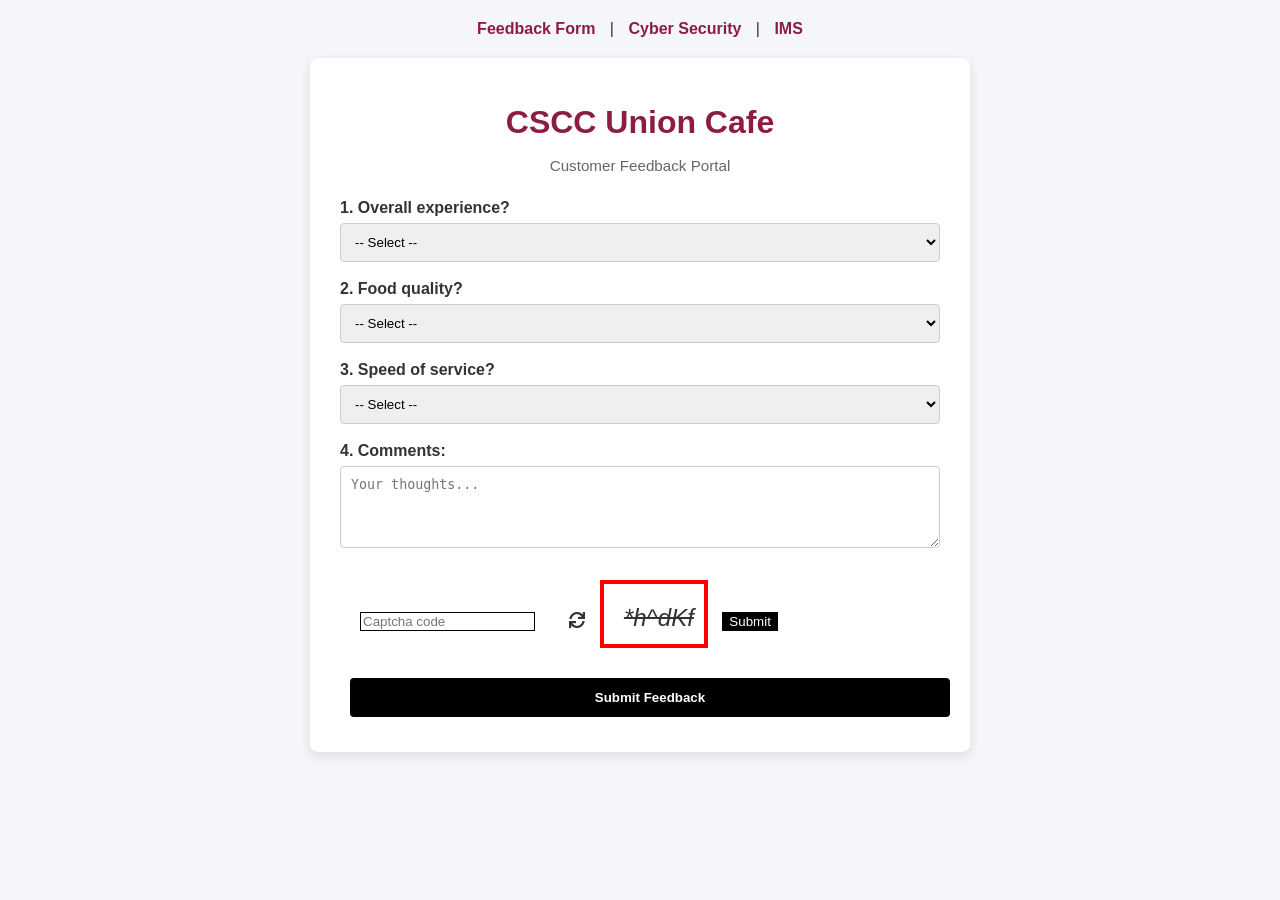
<file: index.html>
<!DOCTYPE html>
<html lang="en">
<head>
  <meta charset="UTF-8">
  <meta name="viewport" content="width=device-width, initial-scale=1.0">
  <title>CSCC Union Cafe - Customer Feedback</title>
  <style>
    body { font-family: Arial, sans-serif; background-color: #f4f6f9; color: #333; margin: 0; padding: 20px; }
    .nav { text-align: center; margin-bottom: 20px; }
    .nav a { margin: 0 10px; text-decoration: none; color: #8C1D40; font-weight: bold; }
    .nav a:hover { text-decoration: underline; }
    .container { max-width: 600px; margin: 0 auto; background: #ffffff; padding: 25px 30px; border-radius: 8px; box-shadow: 0 4px 12px rgba(0, 0, 0, 0.1); }
    h1 { color: #8C1D40; text-align: center; margin-bottom: 5px; }
    .subtitle { text-align: center; color: #666; margin-bottom: 25px; font-size: 0.95rem; }
    .form-group { margin-bottom: 18px; }
    label { display: block; font-weight: bold; margin-bottom: 6px; }
    select, textarea { width: 100%; padding: 10px; border: 1px solid #ccc; border-radius: 4px; box-sizing: border-box; }
    button { width: 100%; background-color: #8C1D40; color: #fff; border: none; padding: 12px; font-weight: bold; border-radius: 4px; cursor: pointer; }
    button:hover { background-color: #6b1430; }
    .success-msg { margin-top: 15px; padding: 10px; background: #d4edda; color: #155724; border-radius: 4px; display: none; }
  </style>
</head>
<body>

  <div class="nav">
    <a href="index.html">Feedback Form </a> | 
    <a href="cyber.html">Cyber Security </a> | 
    <a href="ims.html">IMS </a>
  </div>

  <div class="container">
    <h1>CSCC Union Cafe</h1>
    <p class="subtitle">Customer Feedback Portal</p>

    <form id="feedbackForm">
      <div class="form-group">
        <label for="rating">1. Overall experience?</label>
        <select id="rating" name="rating" required>
          <option value="">-- Select --</option>
          <option value="5">5 - Excellent</option>
          <option value="4">4 - Good</option>
          <option value="3">3 - Average</option>
          <option value="2">2 - Bad</option>
          <option value="1">1 - Terrible</option>
        </select>
      </div>

      <div class="form-group">
        <label for="foodQuality">2. Food quality?</label>
        <select id="foodQuality" name="foodQuality" required>
          <option value="">-- Select --</option>
          <option value="Excellent">Fresh & Good</option>
          <option value="Acceptable">Average</option>
          <option value="Needs Improvement">Needs Improvement</option>
        </select>
      </div>

      <div class="form-group">
        <label for="serviceSpeed">3. Speed of service?</label>
        <select id="serviceSpeed" name="serviceSpeed" required>
          <option value="">-- Select --</option>
          <option value="Fast">Fast</option>
          <option value="Moderate">Moderate</option>
          <option value="Slow">Slow</option>
        </select>
      </div>

      <div class="form-group">
        <label for="comments">4. Comments:</label>
        <textarea id="comments" name="comments" rows="4" placeholder="Your thoughts..."></textarea>
      </div>
    <meta charset="UTF-8">
    <meta http-equiv="X-UA-Compatible" content="IE=edge">
    <meta name="viewport" 
          content="width=device-width, initial-scale=1.0">
    <link rel="stylesheet" 
    href="captcha/captcha.css">
    <link rel="stylesheet" href=
"https://use.fontawesome.com/releases/v5.15.3/css/all.css"
        integrity=
"sha384-SZXxX4whJ79/gErwcOYf+zWLeJdY/qpuqC4cAa9rOGUstPomtqpuNWT9wdPEn2fk"
        crossorigin="anonymous">
    <script src="captcha/captcha.js"></script>
</head>

<body onload="generate()">
    <div id="user-input" class="inline">
        <input type="text" 
               id="submit" 
               placeholder="Captcha code" />
    </div>

    <div class="inline" onclick="generate()">
        <i class="fas fa-sync"></i>
    </div>

    <div id="image" 
         class="inline" 
         selectable="False">
    </div>
    <input type="submit" 
           id="btn" 
           onclick="printmsg()" />

    <p id="key"></p>
      <button type="submit" id="btn" onclick="printmsg()">Submit Feedback</button>
      <div id="statusMessage" class="success-msg">Feedback recorded successfully!</div>
    </form>
  </div>

  <script src="app.js"></script>
</body>
</html>
</file>
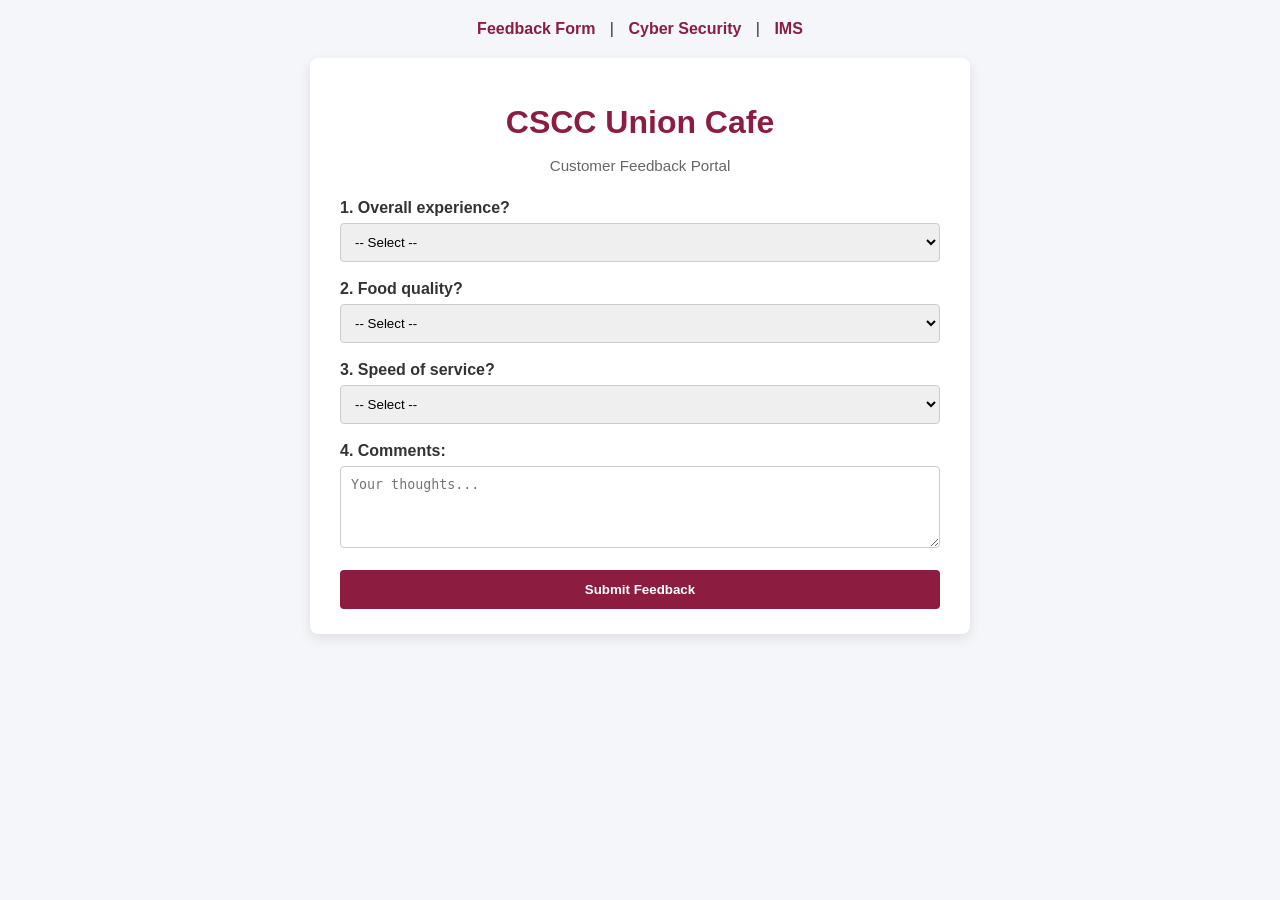
<file: backup/index.html>
<!DOCTYPE html>
<html lang="en">
<head>
  <meta charset="UTF-8">
  <meta name="viewport" content="width=device-width, initial-scale=1.0">
  <title>CSCC Union Cafe - Customer Feedback</title>
  <style>
    body { font-family: Arial, sans-serif; background-color: #f4f6f9; color: #333; margin: 0; padding: 20px; }
    .nav { text-align: center; margin-bottom: 20px; }
    .nav a { margin: 0 10px; text-decoration: none; color: #8C1D40; font-weight: bold; }
    .nav a:hover { text-decoration: underline; }
    .container { max-width: 600px; margin: 0 auto; background: #ffffff; padding: 25px 30px; border-radius: 8px; box-shadow: 0 4px 12px rgba(0, 0, 0, 0.1); }
    h1 { color: #8C1D40; text-align: center; margin-bottom: 5px; }
    .subtitle { text-align: center; color: #666; margin-bottom: 25px; font-size: 0.95rem; }
    .form-group { margin-bottom: 18px; }
    label { display: block; font-weight: bold; margin-bottom: 6px; }
    select, textarea { width: 100%; padding: 10px; border: 1px solid #ccc; border-radius: 4px; box-sizing: border-box; }
    button { width: 100%; background-color: #8C1D40; color: #fff; border: none; padding: 12px; font-weight: bold; border-radius: 4px; cursor: pointer; }
    button:hover { background-color: #6b1430; }
    .success-msg { margin-top: 15px; padding: 10px; background: #d4edda; color: #155724; border-radius: 4px; display: none; }
  </style>
</head>
<body>

  <div class="nav">
    <a href="index.html">Feedback Form </a> | 
    <a href="cyber.html">Cyber Security </a> | 
    <a href="ims.html">IMS </a>
  </div>

  <div class="container">
    <h1>CSCC Union Cafe</h1>
    <p class="subtitle">Customer Feedback Portal</p>

    <form id="feedbackForm">
      <div class="form-group">
        <label for="rating">1. Overall experience?</label>
        <select id="rating" name="rating" required>
          <option value="">-- Select --</option>
          <option value="5">5 - Excellent</option>
          <option value="4">4 - Good</option>
          <option value="3">3 - Average</option>
          <option value="2">2 - Bad</option>
          <option value="1">1 - Terrible</option>
        </select>
      </div>

      <div class="form-group">
        <label for="foodQuality">2. Food quality?</label>
        <select id="foodQuality" name="foodQuality" required>
          <option value="">-- Select --</option>
          <option value="Excellent">Fresh & Good</option>
          <option value="Acceptable">Average</option>
          <option value="Needs Improvement">Needs Improvement</option>
        </select>
      </div>

      <div class="form-group">
        <label for="serviceSpeed">3. Speed of service?</label>
        <select id="serviceSpeed" name="serviceSpeed" required>
          <option value="">-- Select --</option>
          <option value="Fast">Fast</option>
          <option value="Moderate">Moderate</option>
          <option value="Slow">Slow</option>
        </select>
      </div>

      <div class="form-group">
        <label for="comments">4. Comments:</label>
        <textarea id="comments" name="comments" rows="4" placeholder="Your thoughts..."></textarea>
      </div>

      <button type="submit">Submit Feedback</button>
      <div id="statusMessage" class="success-msg">Feedback recorded successfully!</div>
    </form>
  </div>

  <script src="app.js"></script>
</body>
</html>
</file>
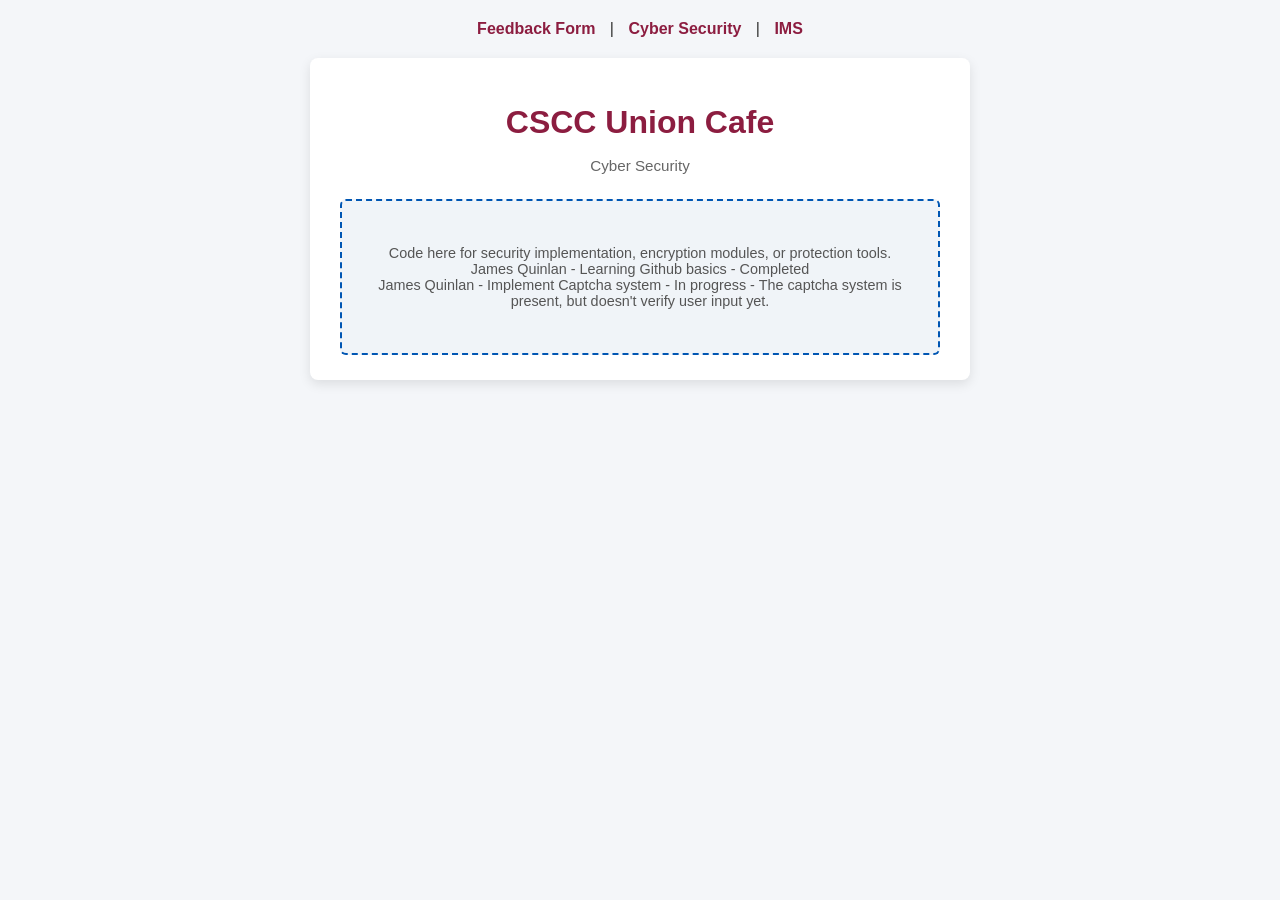
<file: cyber.html>
<!DOCTYPE html>
<html lang="en">
<head>
  <meta charset="UTF-8">
  <meta name="viewport" content="width=device-width, initial-scale=1.0">
  <title>CSCC Union Cafe - Cyber Security Workspace</title>
  <style>
    body { font-family: Arial, sans-serif; background-color: #f4f6f9; color: #333; margin: 0; padding: 20px; }
    .nav { text-align: center; margin-bottom: 20px; }
    .nav a { margin: 0 10px; text-decoration: none; color: #8C1D40; font-weight: bold; }
    .nav a:hover { text-decoration: underline; }
    .container { max-width: 600px; margin: 0 auto; background: #ffffff; padding: 25px 30px; border-radius: 8px; box-shadow: 0 4px 12px rgba(0,0,0,0.1); }
    h1 { color: #8C1D40; text-align: center; margin-bottom: 5px; }
    .subtitle { text-align: center; color: #666; margin-bottom: 25px; font-size: 0.95rem; }
    
    .workspace {
      border: 2px dashed #0056b3;
      background-color: #f0f4f8;
      padding: 30px;
      border-radius: 6px;
      text-align: center;
      color: #0056b3;
      font-weight: bold;
    }
  </style>
</head>
<body>

  <div class="nav">
    <a href="index.html">Feedback Form </a> | 
    <a href="cyber.html">Cyber Security </a> | 
    <a href="ims.html">IMS </a>
  </div>

  <div class="container">
    <h1>CSCC Union Cafe</h1>
    <p class="subtitle">Cyber Security </p>

    <div class="workspace">
      <p style="font-weight: normal; font-size: 0.9rem; color: #555;">
	  Code here for security implementation, encryption modules, or protection tools.<br>
      James Quinlan - Learning Github basics - Completed <br>
      James Quinlan - Implement Captcha system - In progress - The captcha system is present, but doesn't verify user input yet. <br>
	  </p>
    </div>

  </div>

</body>
</html>
</file>
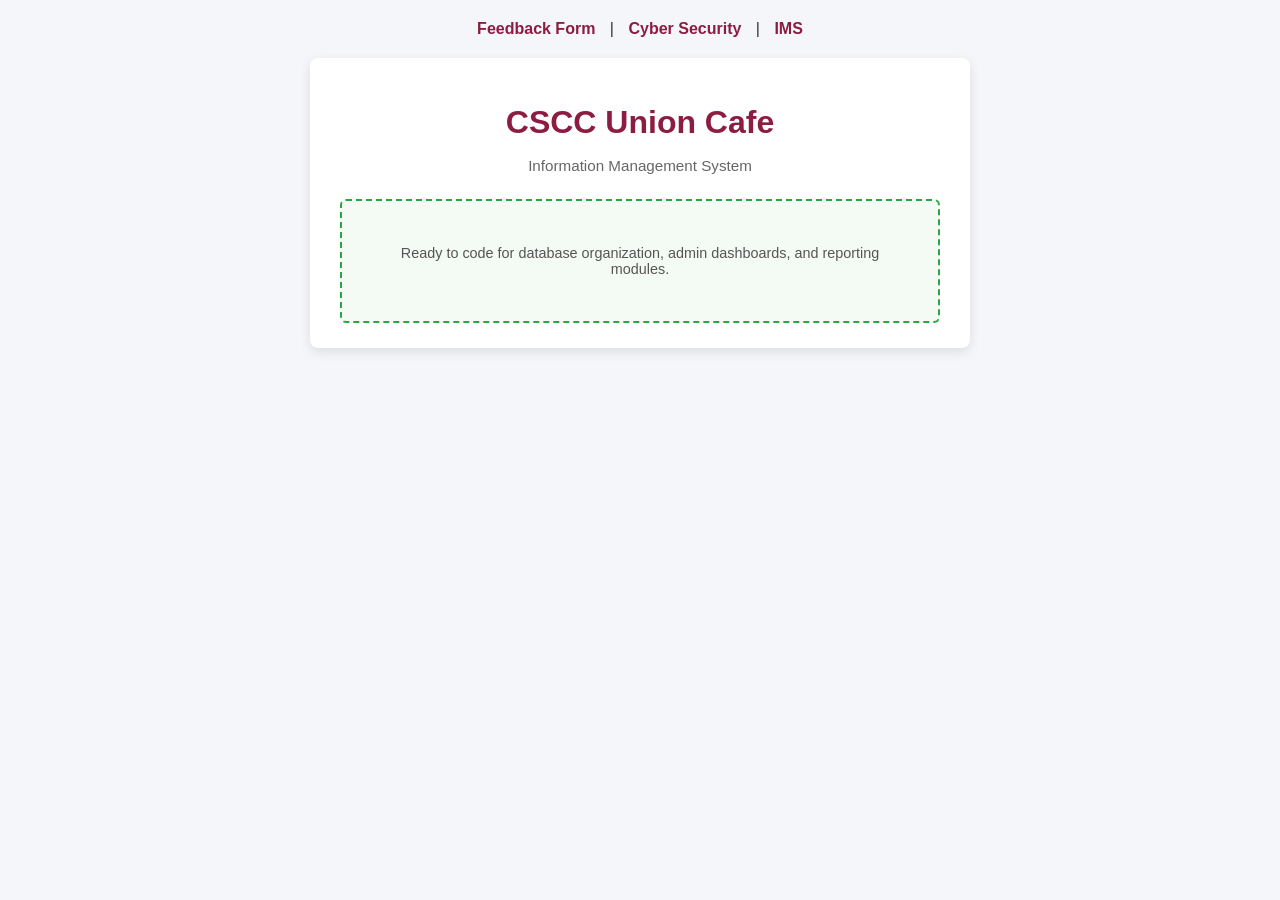
<file: ims.html>
<!DOCTYPE html>
<html lang="en">
<head>
  <meta charset="UTF-8">
  <meta name="viewport" content="width=device-width, initial-scale=1.0">
  <title>CSCC Union Cafe - IMS Workspace</title>
  <style>
    body { font-family: Arial, sans-serif; background-color: #f4f6f9; color: #333; margin: 0; padding: 20px; }
    .nav { text-align: center; margin-bottom: 20px; }
    .nav a { margin: 0 10px; text-decoration: none; color: #8C1D40; font-weight: bold; }
    .nav a:hover { text-decoration: underline; }
    .container { max-width: 600px; margin: 0 auto; background: #ffffff; padding: 25px 30px; border-radius: 8px; box-shadow: 0 4px 12px rgba(0,0,0,0.1); }
    h1 { color: #8C1D40; text-align: center; margin-bottom: 5px; }
    .subtitle { text-align: center; color: #666; margin-bottom: 25px; font-size: 0.95rem; }
    
    .workspace {
      border: 2px dashed #28a745;
      background-color: #f4faf4;
      padding: 30px;
      border-radius: 6px;
      text-align: center;
      color: #28a745;
      font-weight: bold;
    }
  </style>
</head>
<body>

  <div class="nav">
    <a href="index.html">Feedback Form </a> | 
    <a href="cyber.html">Cyber Security </a> | 
    <a href="ims.html">IMS </a>
  </div>

  <div class="container">
    <h1>CSCC Union Cafe</h1>
    <p class="subtitle">Information Management System </p>

    <div class="workspace">
      <p style="font-weight: normal; font-size: 0.9rem; color: #555;">Ready to code for database organization, admin dashboards, and reporting modules.</p>
    </div>

  </div>

</body>
</html>
</file>
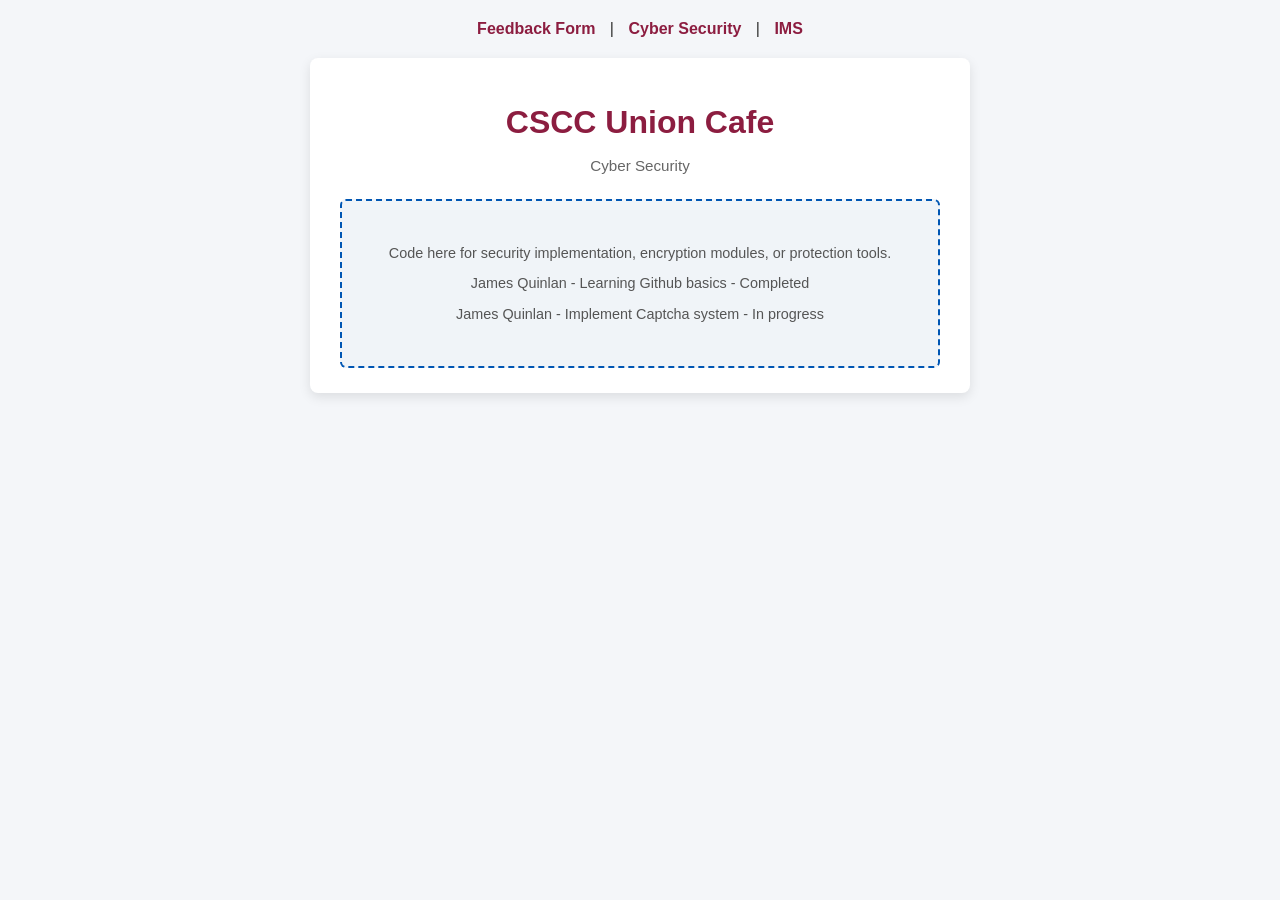
<file: backup/cyber.html>
<!DOCTYPE html>
<html lang="en">
<head>
  <meta charset="UTF-8">
  <meta name="viewport" content="width=device-width, initial-scale=1.0">
  <title>CSCC Union Cafe - Cyber Security Workspace</title>
  <style>
    body { font-family: Arial, sans-serif; background-color: #f4f6f9; color: #333; margin: 0; padding: 20px; }
    .nav { text-align: center; margin-bottom: 20px; }
    .nav a { margin: 0 10px; text-decoration: none; color: #8C1D40; font-weight: bold; }
    .nav a:hover { text-decoration: underline; }
    .container { max-width: 600px; margin: 0 auto; background: #ffffff; padding: 25px 30px; border-radius: 8px; box-shadow: 0 4px 12px rgba(0,0,0,0.1); }
    h1 { color: #8C1D40; text-align: center; margin-bottom: 5px; }
    .subtitle { text-align: center; color: #666; margin-bottom: 25px; font-size: 0.95rem; }
    
    .workspace {
      border: 2px dashed #0056b3;
      background-color: #f0f4f8;
      padding: 30px;
      border-radius: 6px;
      text-align: center;
      color: #0056b3;
      font-weight: bold;
    }
  </style>
</head>
<body>

  <div class="nav">
    <a href="index.html">Feedback Form </a> | 
    <a href="cyber.html">Cyber Security </a> | 
    <a href="ims.html">IMS </a>
  </div>

  <div class="container">
    <h1>CSCC Union Cafe</h1>
    <p class="subtitle">Cyber Security </p>

    <div class="workspace">
      <p style="font-weight: normal; font-size: 0.9rem; color: #555;">Code here for security implementation, encryption modules, or protection tools.</p>
      <p style="font-weight: normal; font-size: 0.9rem; color: #555;">James Quinlan - Learning Github basics - Completed</p>
      <p style="font-weight: normal; font-size: 0.9rem; color: #555;">James Quinlan - Implement Captcha system - In progress</p>
    </div>

  </div>

</body>
</html>
</file>
<file: captcha/captcha.css>
#image{
    margin-top: 10px;
    width: 60px;;
    padding: 20px;
    font-weight: 400;
    padding-bottom: 0px;
    height: 40px;
    user-select: none;
    text-decoration:line-through;
    font-style: italic;
    font-size: x-large;
    border: red 4px solid;
    margin-left: 10px;
    
}
#user-input{
    width:auto;
    margin-right: 10px;
    padding: 20px;
    padding-bottom: 0px;
    height: 40px;
    border: black 0px solid;
}
input{
    border:1px black solid;
}
.inline{
    display:inline-block;
}
#btn{
    color: white;
    margin: 10px;
    background-color: black;
}
</file>
